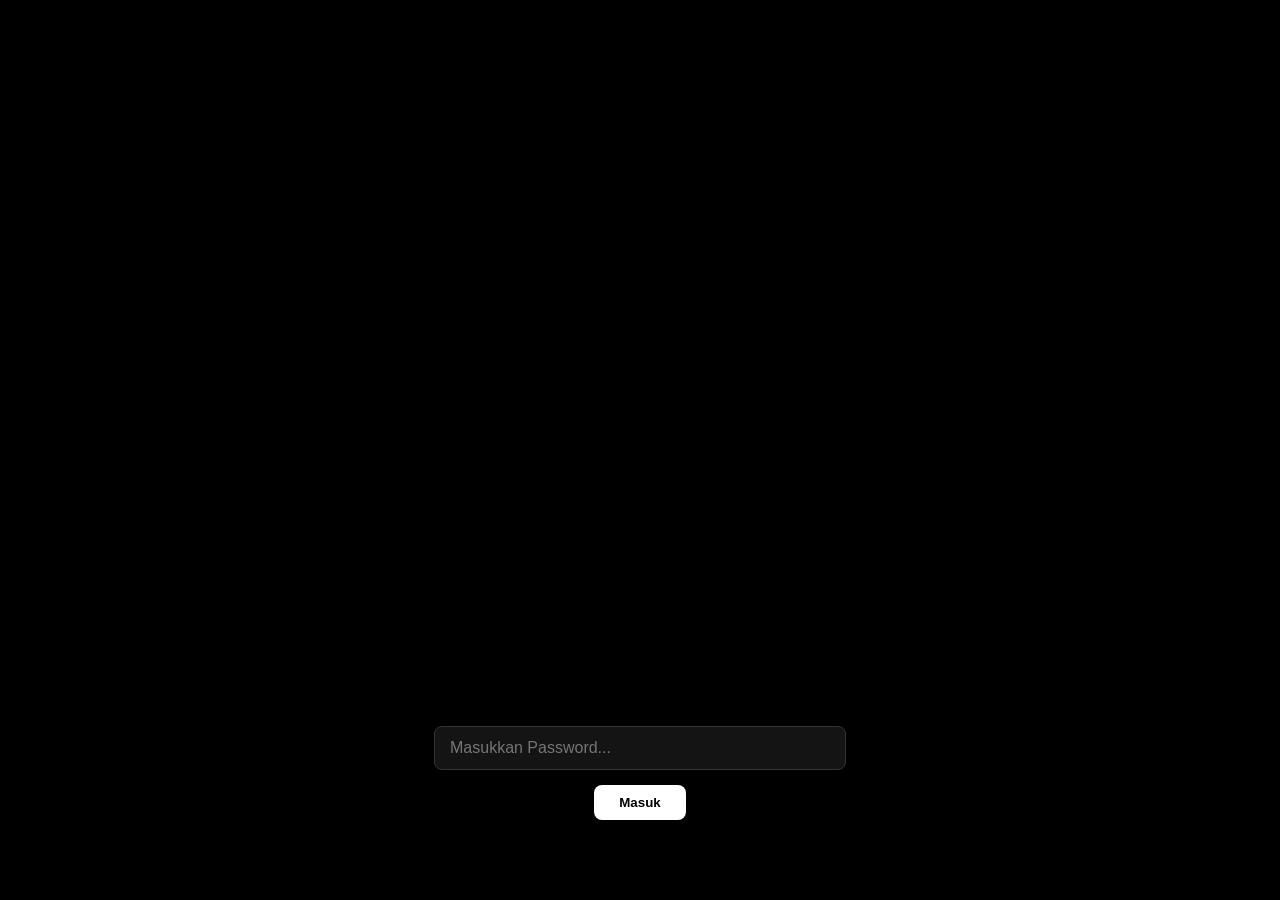
<file: index.html>
<!DOCTYPE html>
<html lang="id">
<head>
    <meta charset="UTF-8">
    <meta name="viewport" content="width=device-width, initial-scale=1.0">
    <title>A</title>
    <link href="https://fonts.googleapis.com/css2?family=Space+Mono&display=swap" rel="stylesheet">
    <link rel="stylesheet" href="style.css?v=12">
</head>
<body>
    <video id="bg-video" class="hidden" loop muted playsinline>
        <source src="BG.mp4" type="video/mp4">
    </video>
    <div class="overlay hidden"></div>

    <!-- Layar Kunci -->
    <div id="lock-screen">
        <div class="lock-input-container">
            <input type="password" id="password-input" placeholder="Masukkan Password...">
            <br>
            <button id="login-btn">Masuk</button>
            <p id="error-msg" style="color: red; display: none;">Password Salah!</p>
        </div>
    </div>

    <!-- Konten Utama -->
    <div id="main-content" class="hidden">
        <button id="lock-btn">Lock</button>
        <a href="https://x.com/AnnieHatcy" target="_blank" class="x-link">
            <svg viewBox="0 0 24 24" width="64" height="64" fill="white">
                <path d="M18.244 2.25h3.308l-7.227 8.26 8.502 11.24H16.17l-5.214-6.817L4.99 21.75H1.68l7.73-8.835L1.254 2.25H8.08l4.713 6.231zm-1.161 17.52h1.833L7.084 4.126H5.117z"/>
            </svg>
        </a>
        <div id="tokyo-clock" class="clock"></div>
        <div id="nyc-clock" class="clock"></div>
    </div>

    <script src="script.js?v=12"></script>
</body>
</html>
</file>
<file: style.css>
/* Mengatur agar layar penuh */
body, html {
    margin: 0;
    padding: 0;
    height: 100%;
    font-family: 'Segoe UI', Tahoma, Geneva, Verdana, sans-serif;
    color: #ffffff;
    overflow: hidden;
    background: transparent;
}

/* Video Background */
#bg-video {
    position: fixed;
    top: 0;
    left: 0;
    width: 100%;
    height: 100%;
    object-fit: cover;
    z-index: -2;
}

.overlay {
    position: fixed;
    top: 0;
    left: 0;
    width: 100%;
    height: 100%;
    background-color: rgba(0, 0, 0, 0.45);
    z-index: -1;
}

/* Container Layar Kunci */
#lock-screen {
    width: 100%;
    height: 100vh;
    display: flex;
    justify-content: center;
    align-items: flex-end;
    background-color: #000000;
    position: fixed;
    top: 0;
    left: 0;
    z-index: 10;
}

.lock-input-container {
    text-align: center;
    margin-bottom: 80px;
}

#password-input {
    padding: 12px 15px;
    border-radius: 8px;
    border: 1px solid #333333;
    background-color: rgba(26, 26, 26, 0.8);
    color: #ffffff;
    margin-bottom: 15px;
    width: 380px; max-width: 85vw;
    max-width: 85vw;
    outline: none;
    font-size: 1rem;
}

#login-btn {
    padding: 10px 25px;
    border-radius: 8px;
    border: none;
    background-color: #ffffff;
    color: #000000;
    cursor: pointer;
    font-weight: bold;
}

/* Konten Utama */
.hidden {
    display: none !important;
}

#main-content {
    text-align: center;
    position: relative;
    width: 100%;
    height: 100vh;
    display: flex;
    flex-direction: column;
    justify-content: center;
    align-items: center;
}

#lock-btn {
    position: absolute;
    top: 20px;
    right: 20px;
    padding: 5px 10px;
    background: #333;
    border: none;
    color: #fff;
    cursor: pointer;
    border-radius: 4px;
    z-index: 5;
}

/* X Link */
.x-link {
    text-decoration: none;
    color: #ffffff;
    transition: all 0.3s ease;
    display: flex;
    flex-direction: column;
    align-items: center;
}

.x-link:hover {
    filter: drop-shadow(0 0 10px rgba(255, 255, 255, 0.8));
    transform: scale(1.05);
}

.x-link svg {
    transition: all 0.2s ease;
}

.x-link:hover svg {
    /* Glitch effect simulasi */
    filter: drop-shadow(2px -2px 0 rgba(255, 0, 0, 0.5)) drop-shadow(-2px 2px 0 rgba(0, 0, 255, 0.5));
}

/* NYC & Tokyo Clocks */
.clock {
    position: absolute;
    bottom: 20px;
    font-family: 'Space Mono', monospace;
    font-size: 13px;
    color: rgba(255, 255, 255, 0.75);
    letter-spacing: 2px;
}

#tokyo-clock {
    left: 20px;
}

#nyc-clock {
    right: 20px;
}
</file>
